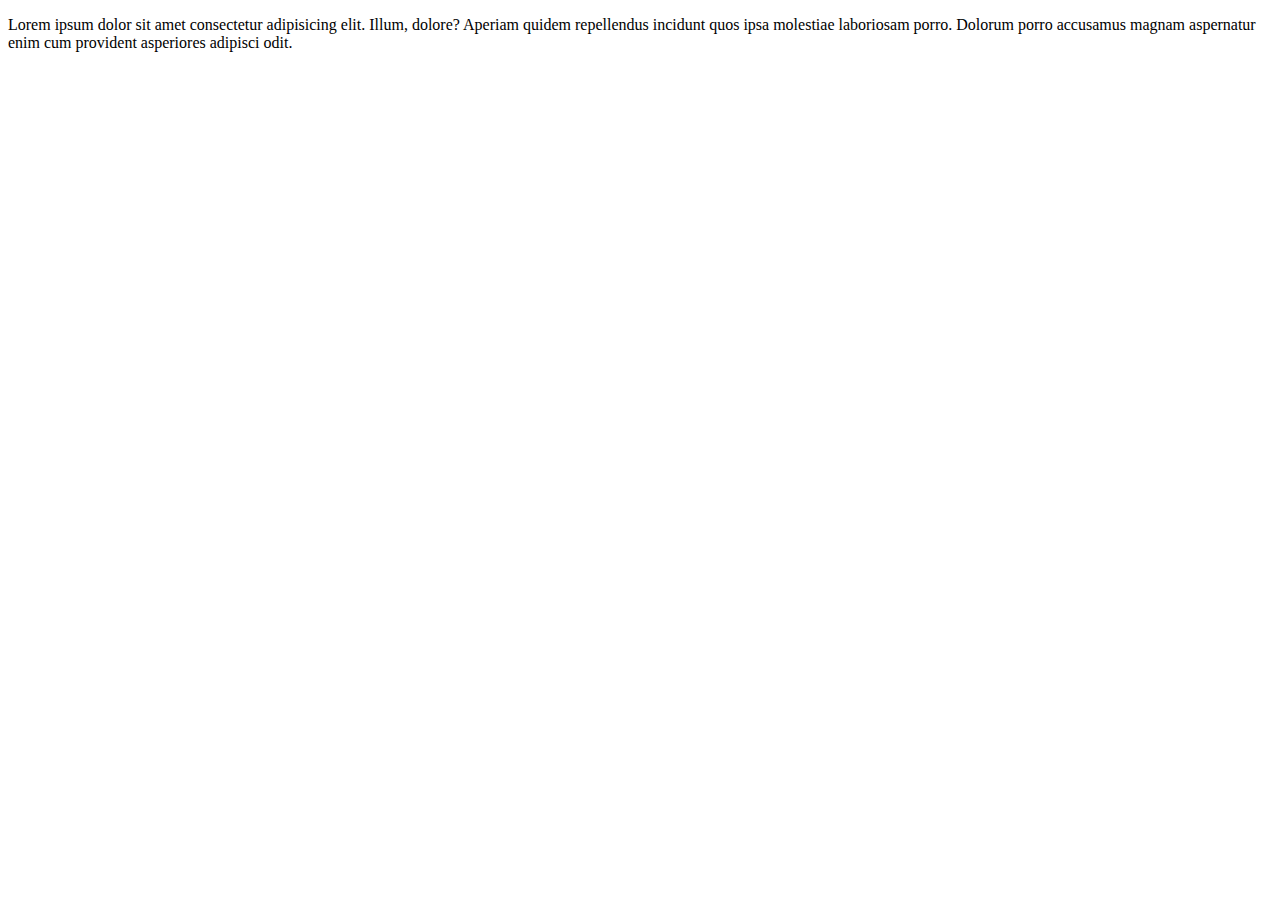
<file: index.html>
<!DOCTYPE html>
<html lang="en">
<head>
    <meta charset="UTF-8">
    <meta name="viewport" content="width=device-width, initial-scale=1.0">
    <link rel="stylesheet" href="style.css">
    <title>Open git</title>
</head>
<body>
    <Div>
        <p>
            Lorem ipsum dolor sit amet consectetur adipisicing elit. Illum, dolore? Aperiam quidem repellendus incidunt quos ipsa molestiae laboriosam porro. Dolorum porro accusamus magnam aspernatur enim cum provident asperiores adipisci odit.
        </p>
    </Div>
</body>
</html>
</file>
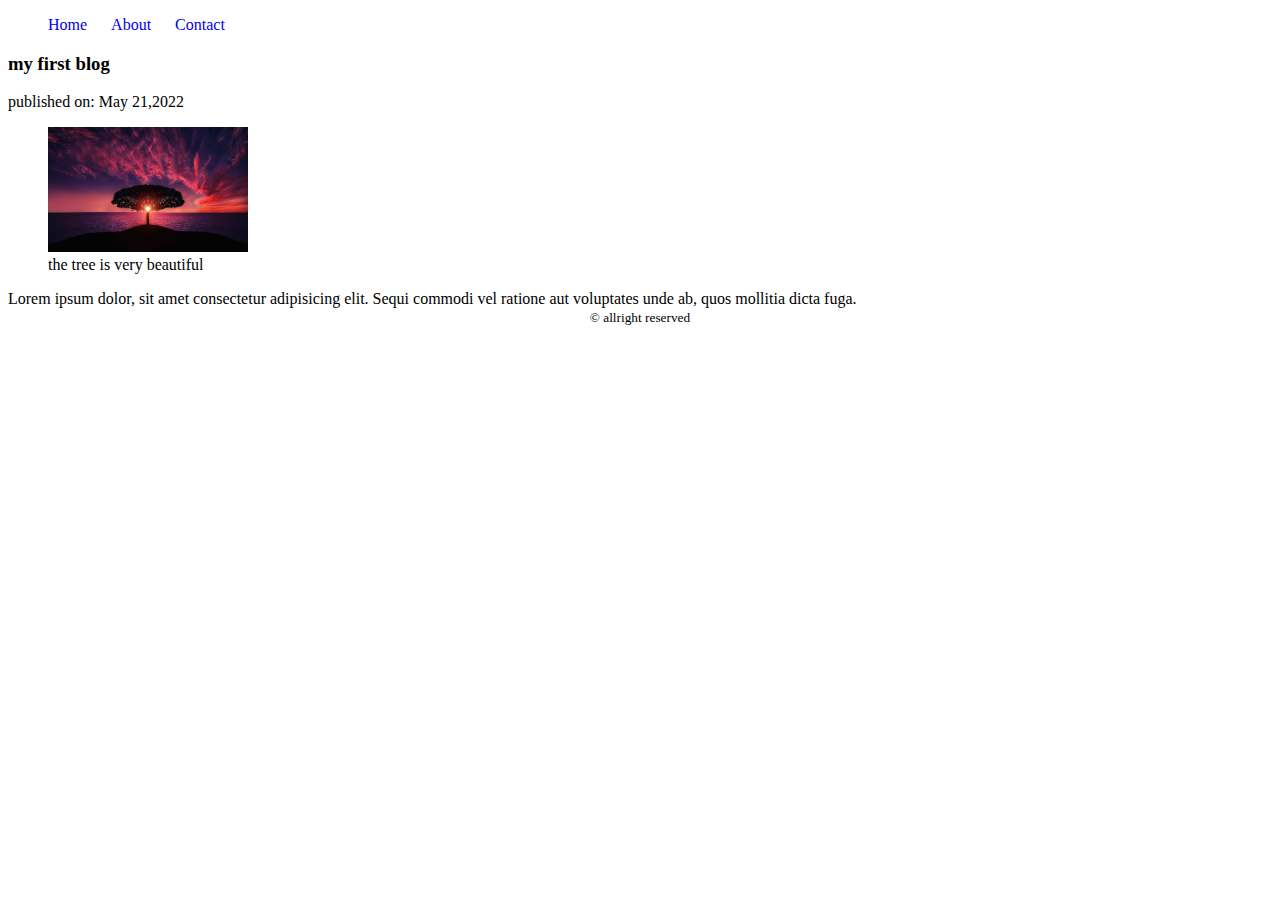
<file: nav.html>
<!DOCTYPE html>
<html lang="en">
<head>
    <meta charset="UTF-8">
    <meta name="viewport" content="width=device-width, initial-scale=1.0">
    <link rel="stylesheet" href="style.css">
    <title>Document</title>
</head>
<body>
    <header>
        <nav>
            <ul>
                <li><a href="home.html">Home</a></li>
                <li><a href="about.html">About</a></li>
                <li><a href="contact.html">Contact</a></li>
            </ul>
        </nav>


    </header>
    <Main>
        <article>
            <header>
                <h3>my first blog</h3>
                <p>published on: <time datetime="2022-05-21">May 21,2022</time></p>
            </header>
            <figure>
                <img  width="200px" src="image/tree.jpg" alt="Photo"><figcaption>the tree is very beautiful</figcaption>
            </figure>
            <section>Lorem ipsum dolor, sit amet consectetur adipisicing elit. Sequi commodi vel ratione aut voluptates unde ab, quos mollitia dicta fuga.
                
            </section>
        </article>

    </Main>
    <footer><small> &COPY; allright reserved</small></footer>
</body>
</html>
</file>
<file: style.css>
/* div{
    background-color: blue;
} */

nav > ul > li{
    display: inline;
    margin-right:20px
}

a{
    text-decoration: none;
}
footer{
    text-align: center;
}
</file>
